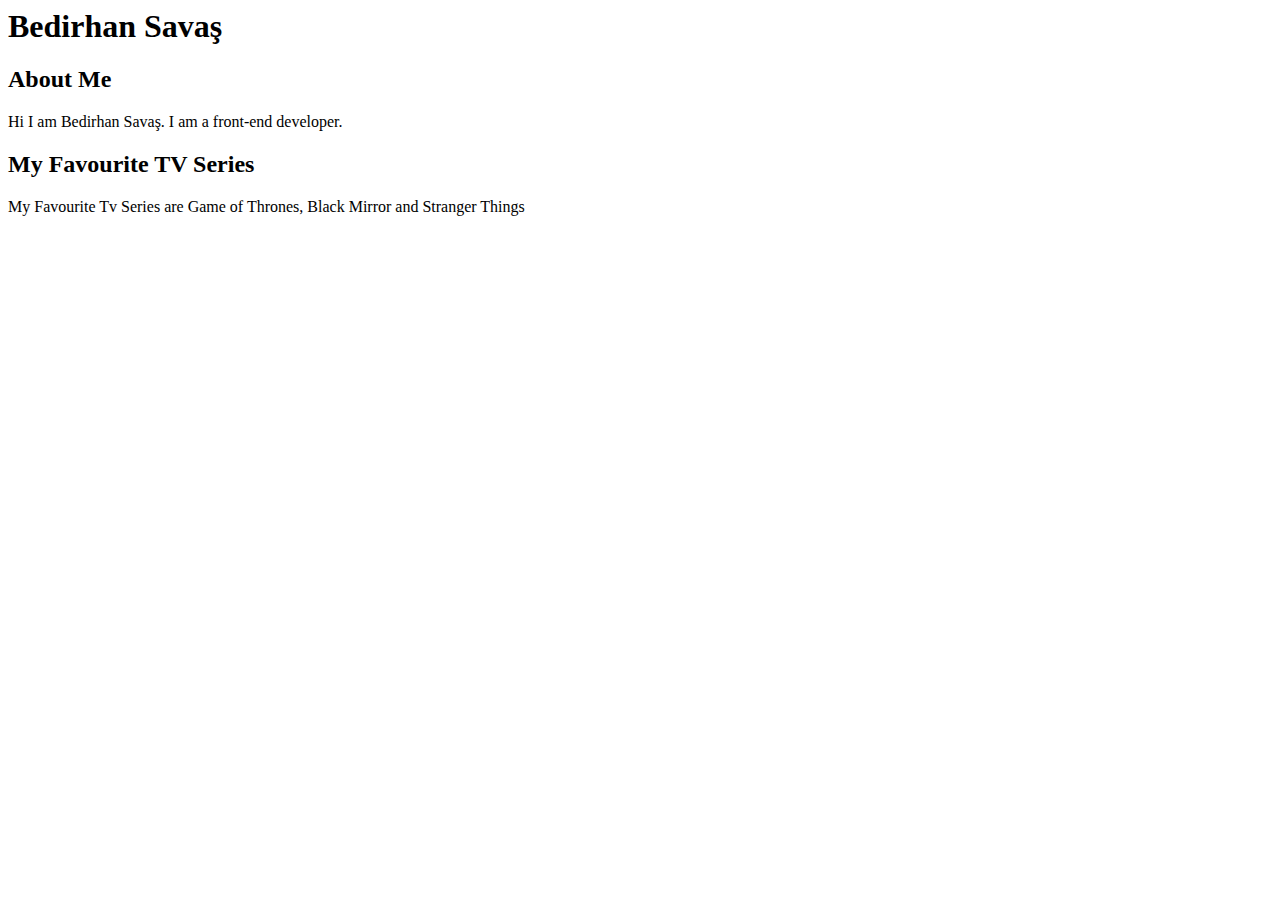
<file: Patika.dev Homeworks/Html Homeworks/First Homework/index.html>
<html>
<!--
    Header 1 is located here
-->
<h1>Bedirhan Savaş</h1>
<h2>
    About Me
</h2>
<p>
    Hi I am Bedirhan Savaş. I am a front-end developer.
</p>

<!--
    My fav Tv series are located here
-->
<h2>My Favourite TV Series</h2>

<p>My Favourite Tv Series are Game of Thrones, Black Mirror and Stranger Things</p>

</html>
</file>
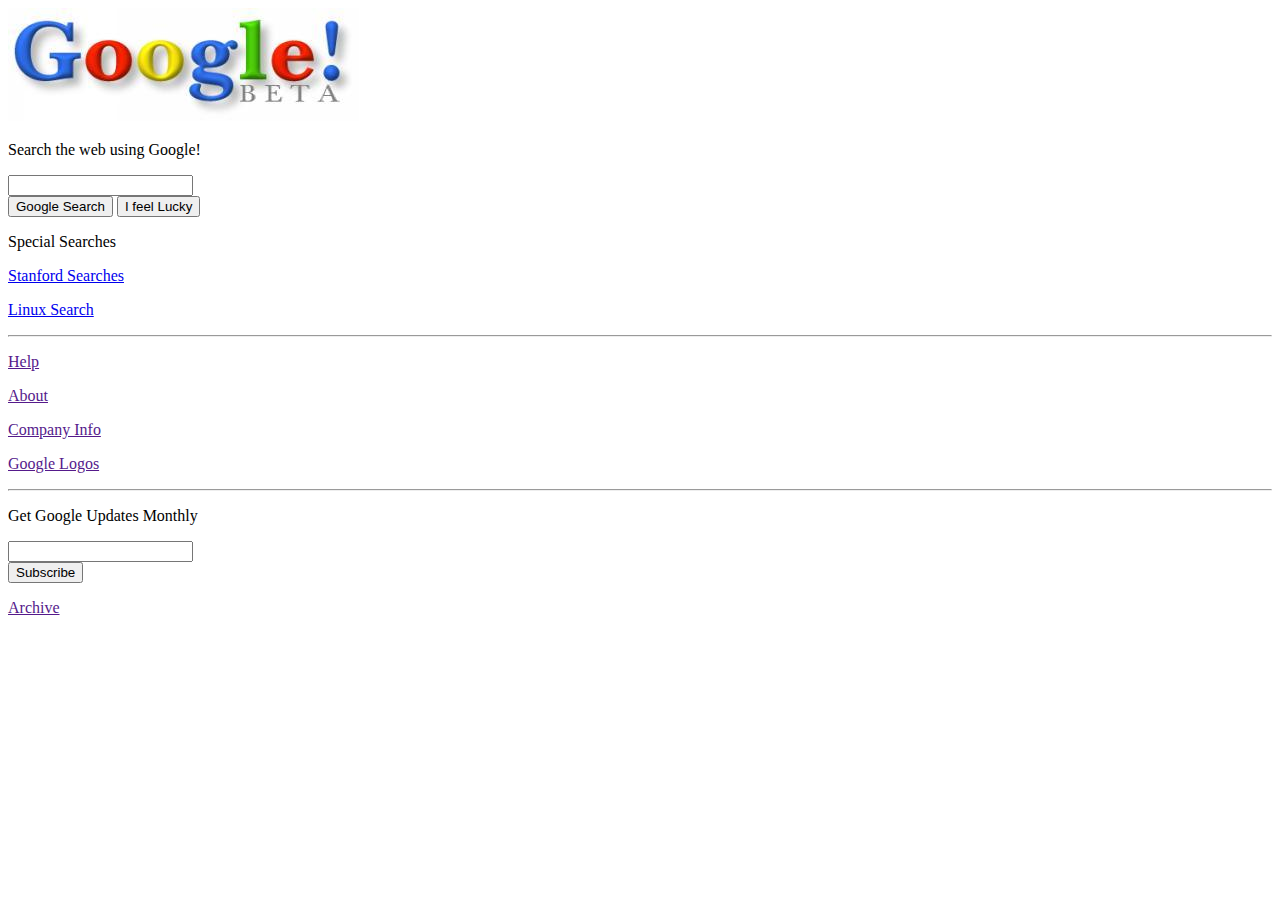
<file: Patika.dev Homeworks/Html Homeworks/GoogleHomework/index.html>
<!DOCTYPE html>
<html lang="en">
<head>
    <meta charset="UTF-8">
    <meta name="viewport" content="width=device-width, initial-scale=1.0">
    <title>Google</title>
</head>
<body>
    <!--Image will be located here-->
<img src="google.jpeg" alt="">


<p>Search the web using Google!</p>

<!--Input will be located here-->
<input type="text" id="lname" name="lname"><br>
<!--Buttons will be located here-->
<input type="submit" value="Google Search">
<input type="submit" value="I feel Lucky">

<!--All links will be located below-->

<p>Special Searches</p>
<a href="https://www.stanford.edu"><p>Stanford Searches</p></a>
<a href="https://www.linux.org"><p>Linux Search</p></a>
<hr>

<a href="">
    <p>Help</p>
</a>
<a href="">
    <p>About</p>
</a>
<a href="">
    <p>Company Info</p>
</a>
<a href="">
    <p>Google Logos</p>
</a>
<hr>
<!--E-mail will be located below-->
<p>Get Google Updates Monthly</p>
<input type="text" id="lname" name="lname"><br>
<input type="submit" value="Subscribe">
<a href="">
    <p>Archive</p>
</a>
</body>
</html>
</file>
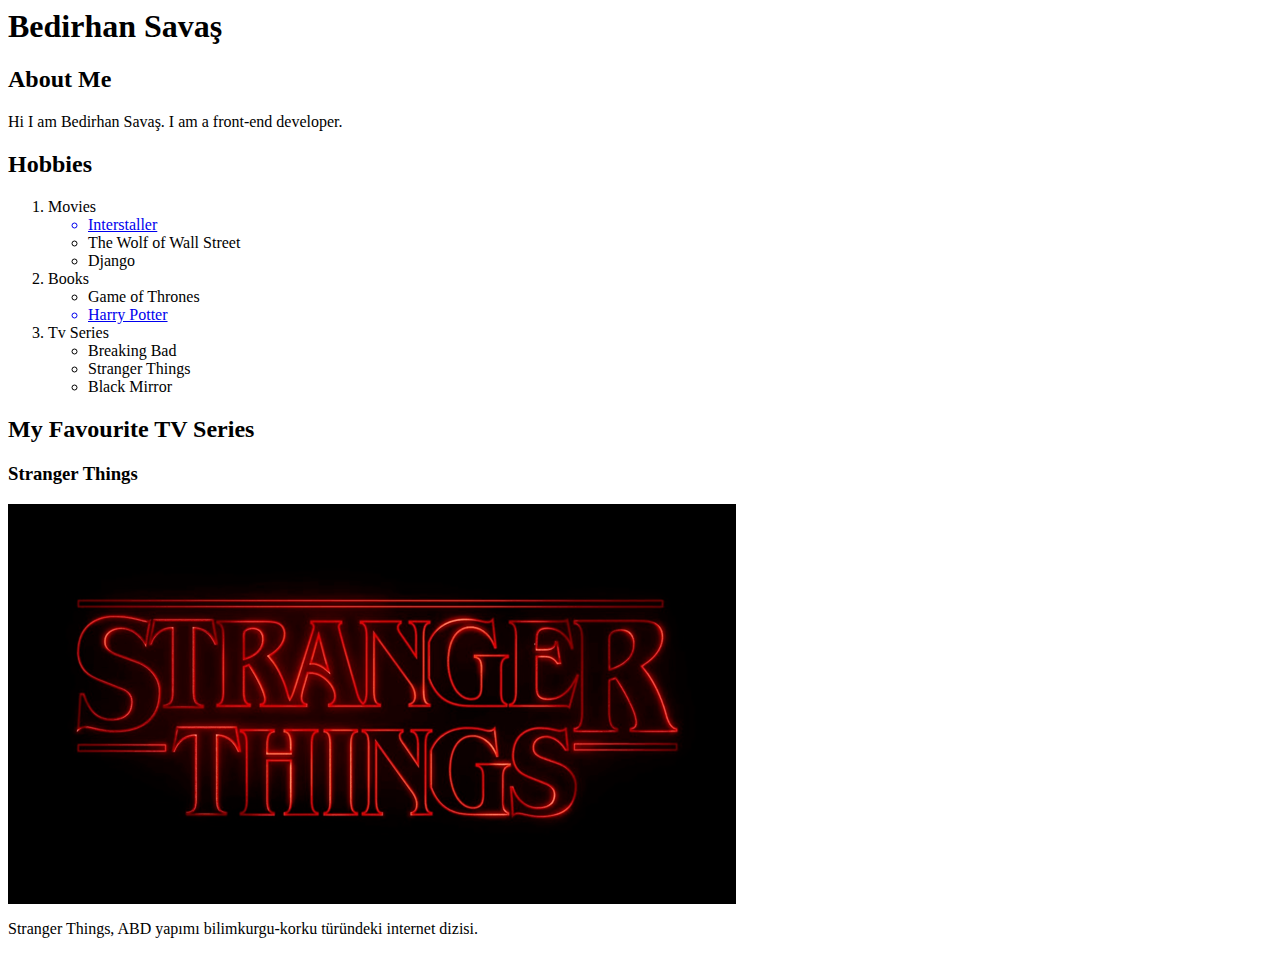
<file: Patika.dev Homeworks/Html Homeworks/Second Homework/index.html>
<html>
<!--
    Header 1 is located here
-->
<h1>Bedirhan Savaş</h1>
<h2>
    About Me
</h2>
<p>
    Hi I am Bedirhan Savaş. I am a front-end developer.
</p>

<!--
    My hobbies are located here
-->
<h2>Hobbies</h2>

<ol>

    <li>Movies</li>
    <ul> 
        <a href="https://www.imdb.com/title/tt0816692/"><li>Interstaller</li></a>
        <li>The Wolf of Wall Street</li>
        <li>Django</li>
    </ul>
    <li>Books</li>
    <ul> 
        <li>Game of Thrones</li>
       <a href="https://www.goodbooks.io/books/harry-potter"> <li>Harry Potter</li></a>
        
    </ul>
    <li>Tv Series</li>
    <ul> 
        <li>Breaking Bad</li>
        <li>Stranger Things</li>
        <li>Black Mirror</li>
    </ul>

</ol>


<h2>My Favourite TV Series</h2>
<h3>Stranger Things</h3>

<img src="strthings.png" alt="This is Stranger Things image">
<p>Stranger Things, ABD yapımı bilimkurgu-korku türündeki internet dizisi.</p>

</html>
</file>
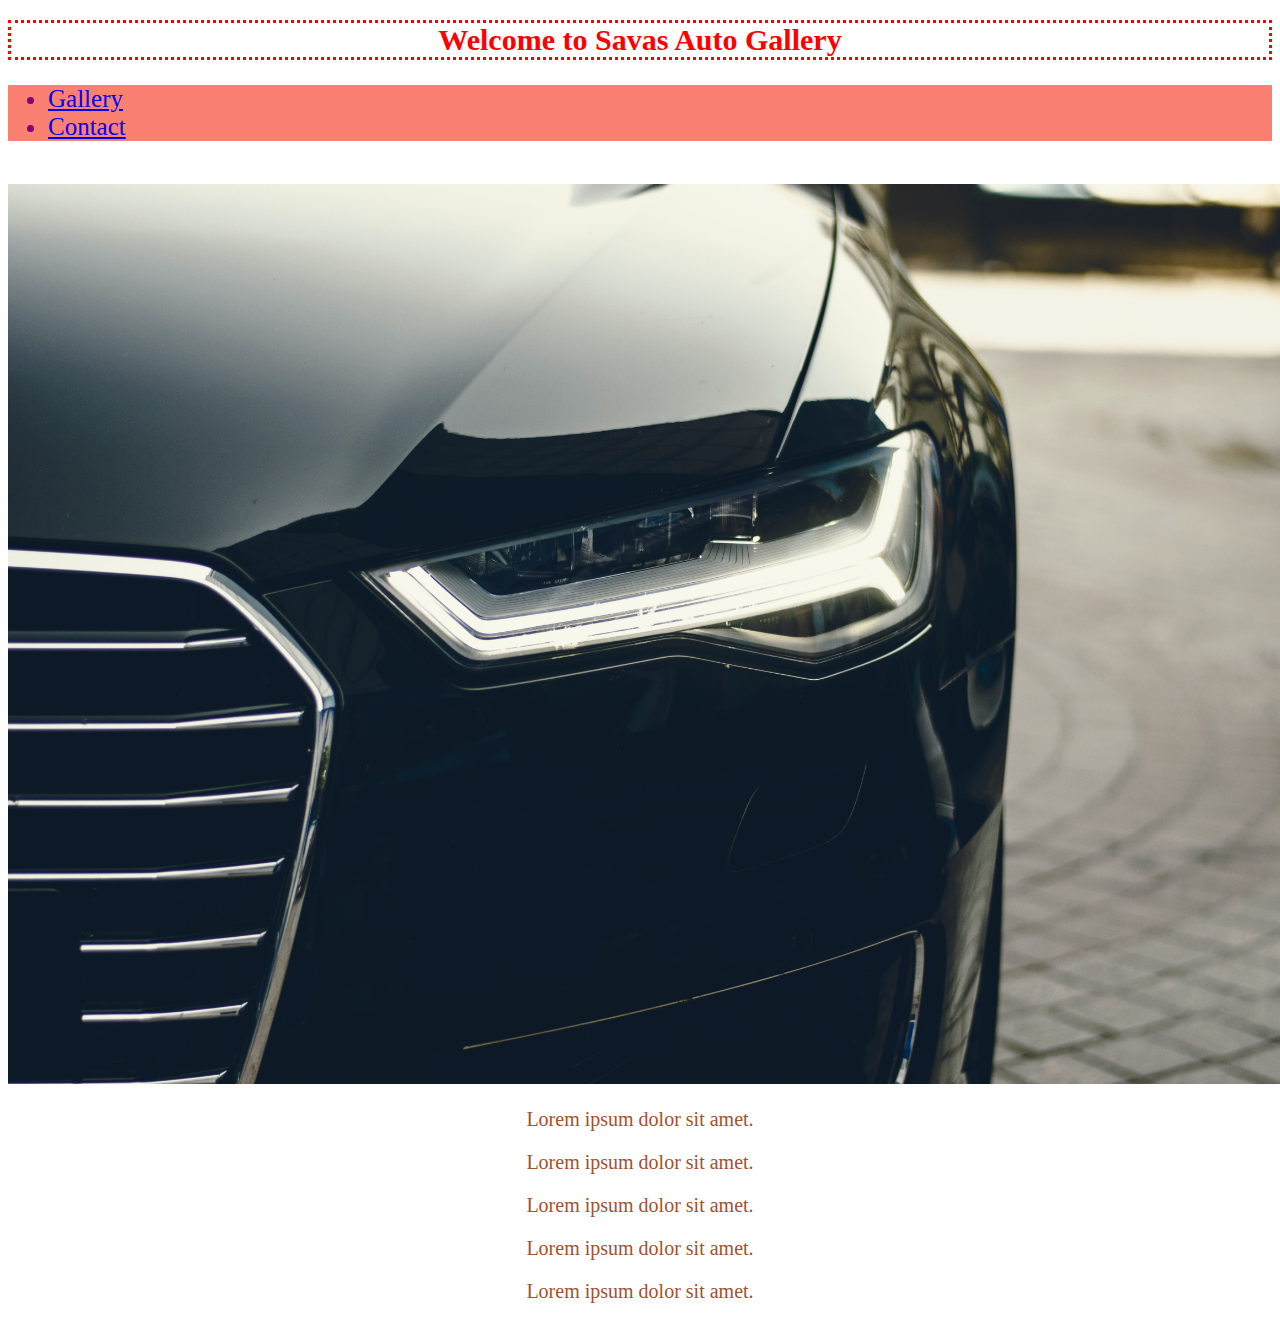
<file: Patika.dev Homeworks/Css Homeworks/Homework1/pages/index.html>
<!DOCTYPE html>
<html lang="en">
<head>
    <meta charset="UTF-8">
    <meta name="viewport" content="width=device-width, initial-scale=1.0">
    <title>BS Auto</title>
    <link rel="stylesheet" href="../Css/style.css">
</head>
<body>
    <h1 class="header">Welcome to Savas Auto Gallery</h1>
    <ul class="links">
    <li><a href="gallery.html">Gallery</a></li> 
    <li><a href="contact.html">Contact</a></li>
    </ul>
    
    <br>
    <img height="900" class="center" src="../images/car.jpeg" alt="">

    <div class="indexp">
    <p>Lorem ipsum dolor sit amet.</p>
    <p>Lorem ipsum dolor sit amet.</p>
    <p>Lorem ipsum dolor sit amet.</p>
    <p>Lorem ipsum dolor sit amet.</p>
    <p>Lorem ipsum dolor sit amet.</p>
    </div>
</body>
</html>
</file>
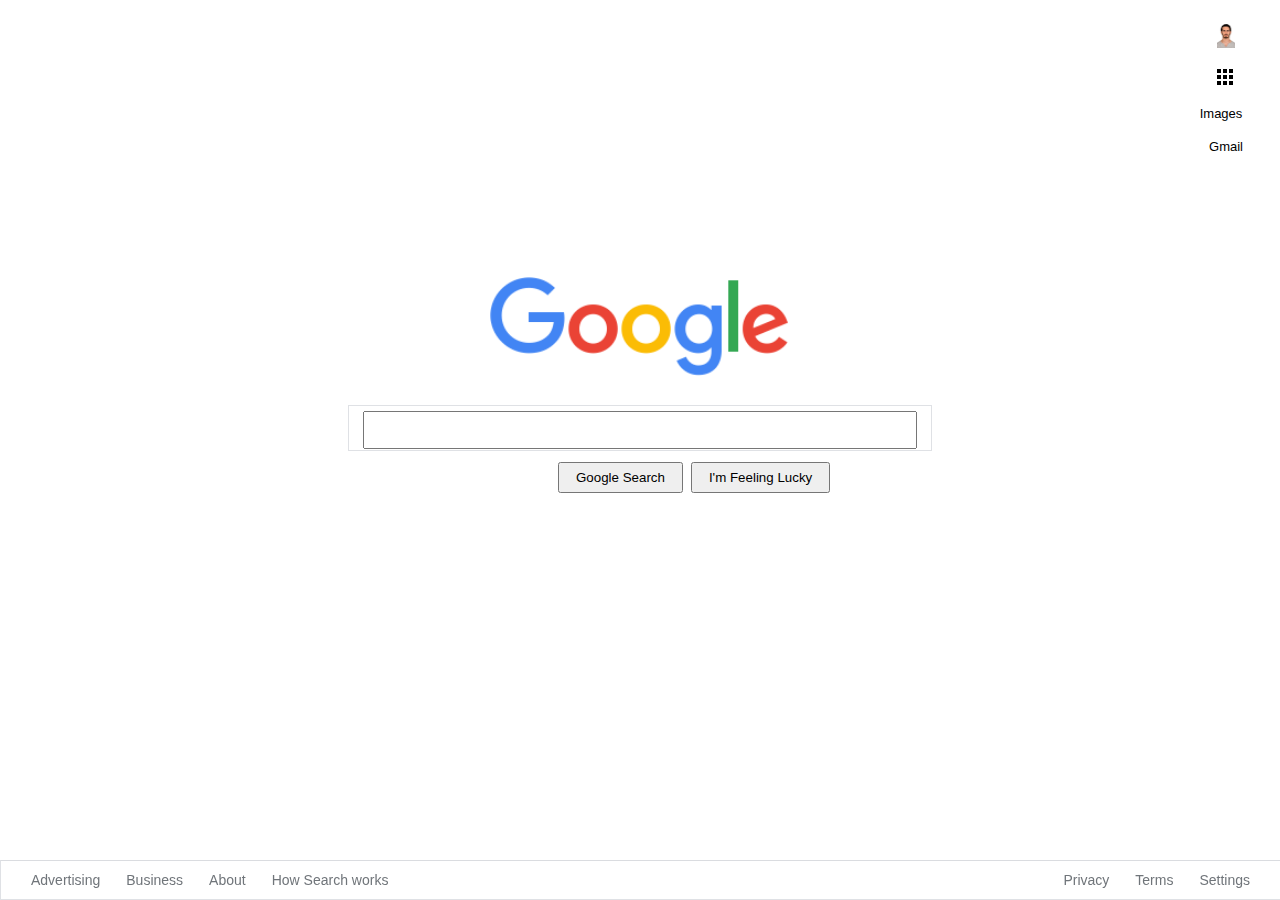
<file: Patika.dev Homeworks/Css Homeworks/Homework2/google_homepage/index.html>
<!DOCTYPE html>
<html lang="en">
  <head>
    <meta charset="UTF-8" />
    <meta name="viewport" content="width=device-width, initial-scale=1.0" />
    <link rel="stylesheet" href="../google_homepage/css/style.css" />
    <title>Google</title>
  </head>
  <body>
    <div class="panel">
      <nav>
        <ul class="header">
          <li class="pic headerli">
            <a href="https://www.github.com/bedirhansavas" target="_blank"
              ><img
                src="../google_homepage/assets/Bedirhansavas.jpg"
                alt=""
                style="height: 25px;"
            /></a>
          </li>
          <li style="margin: 8px" class="headerli">
            <a href="https://www.google.com.tr/intl/en/about/products?tab=wh"
              ><img src="../google_homepage/assets/appsbutton.svg" alt="" style="width: 16px; height: 16px; margin-right: 3px;"></a
            >
          </li>
          <li style="margin: 8px; margin-left: -2px;" class="headerli">
            <a
              href="https://www.google.com.tr/imghp?hl=en&tab=wi&authuser=0&ogbl"
              >Images</a
            >
          </li>
          <li style="margin: 8px" class="headerli">
            <a href="https://mail.google.com/mail/?tab=wm&authuser=0&ogbl"
              >Gmail</a
            >
          </li>
        </ul>
      </nav>
      <div class="clear"></div>
      <div class="container">
        <img
          src="../google_homepage/assets/logo.png"
          width="300px"
          alt=""
        />
      </div>
      <div class="search-area">
        <div class="search">
          
          <span>
            <svg
              focusable="false"
              xmlns="http://www.w3.org/2000/svg"
              viewBox="0 0 24 24"
            >
              <path
                d="M15.5 14h-.79l-.28-.27A6.471 6.471 0 0 0 16 9.5 6.5 6.5 0 1 0 9.5 16c1.61 0 3.09-.59 4.23-1.57l.27.28v.79l5 4.99L20.49 19l-4.99-5zm-6 0C7.01 14 5 11.99 5 9.5S7.01 5 9.5 5 14 7.01 14 9.5 11.99 14 9.5 14z"
              ></path>
            </svg>
          </span>
        
          <div class="input-enter">
            <div class="input-area">
              <input
                type="text"
                class="input"
                maxlength="2048"
                autofocus="true"
              />
            </div>
          </div>
        </div>
      </div>

      <div class="buttons">
        <a href=""
          ><button class="googlesearch">Google Search</button></a
        >
        <a href=""
          ><button class="feelinglucky">I'm Feeling Lucky</button></a
        >
      </div>
    </div>

    <nav>
      <ul class="footer">
        <li class="footerli">
          <a
            href="https://www.google.com/intl/en_tr/ads/?subid=ww-ww-et-g-awa-a-g_hpafoot1_1!o2&utm_source=google.com&utm_medium=referral&utm_campaign=google_hpafooter&fg=1"
            >Advertising</a
          >
        </li>
        <li class="footerli">
          <a
            href="https://www.google.com/services/?subid=ww-ww-et-g-awa-a-g_hpbfoot1_1!o2&utm_source=google.com&utm_medium=referral&utm_campaign=google_hpbfooter&fg=1"
            >Business</a
          >
        </li>
        <li class="footerli">
          <a
            href="https://about.google/?utm_source=google-TR&utm_medium=referral&utm_campaign=hp-footer&fg=1"
            >About</a
          >
        </li>
        <li class="footerli">
          <a href="https://google.com/search/howsearchworks/?fg=1"
            >How Search works</a
          >
        </li>

        <li class="footerli" style="float: right; margin-right: 35px">
          <a href="https://www.google.com/preferences?hl=en">Settings</a>
        </li>

        <li class="footerli" style="float: right">
          <a href="https://policies.google.com/terms?hl=en-TR&fg=1">Terms</a>
        </li>

        <li class="footerli" style="float: right">
          <a href="https://policies.google.com/privacy?hl=en-TR&fg=1">Privacy</a>
        </li>
      </ul>
    </nav>
  </body>
</html>
</file>
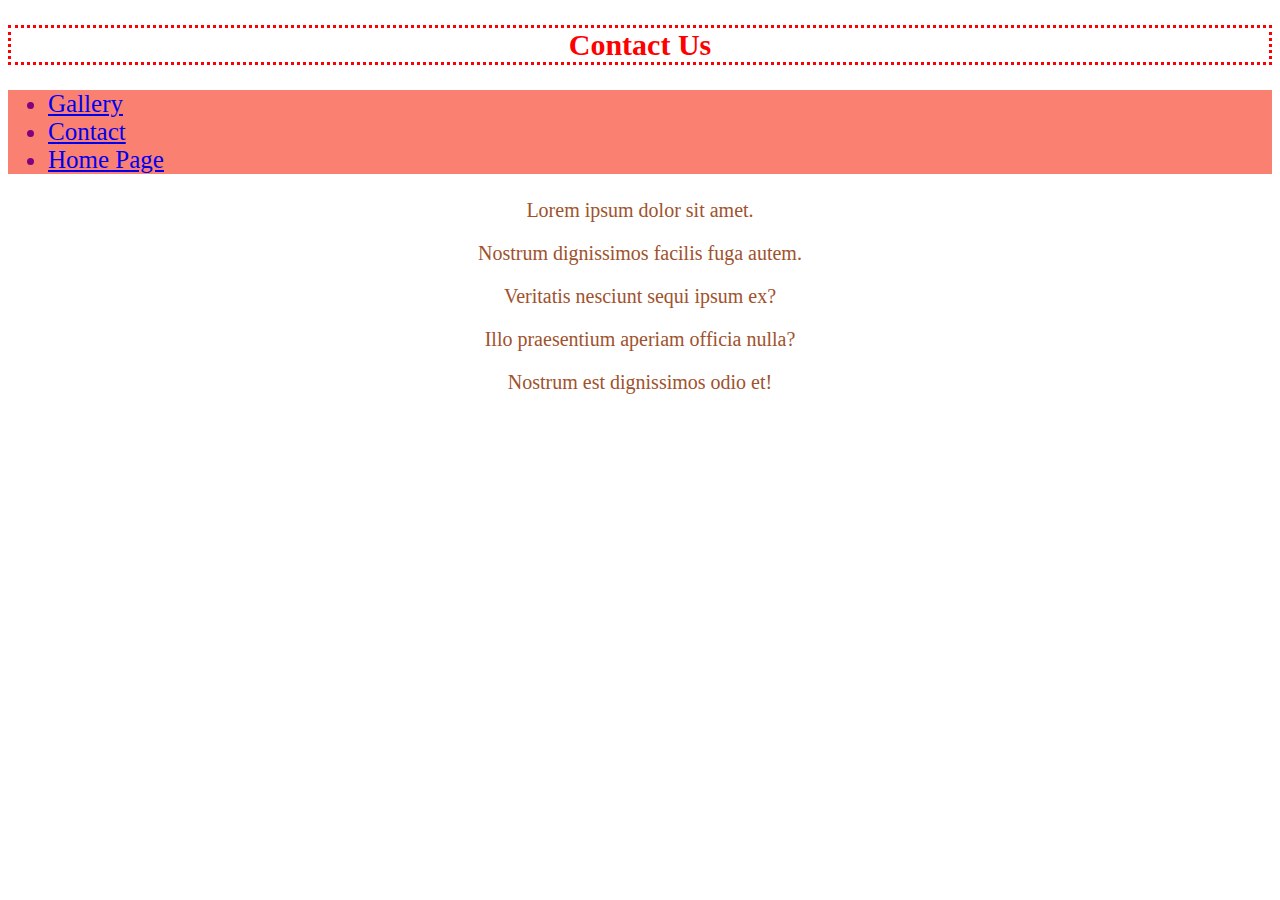
<file: Patika.dev Homeworks/Css Homeworks/Homework1/pages/contact.html>
<!DOCTYPE html>
<html lang="en">
<head>
    <meta charset="UTF-8">
    <meta name="viewport" content="width=device-width, initial-scale=1.0">
    <title>Contact</title>
    <link rel="stylesheet" href="../Css/style.css">
</head>
<body>

    <h2 class="header">Contact Us</h2>

    <ul class="links">
        <li><a href="gallery.html">Gallery</a></li> 
        <li><a href="contact.html">Contact</a></li>
        <li><a href="index.html">Home Page</a></li>
    </ul>

    <div class="indexp">
    <p>Lorem ipsum dolor sit amet.</p>
    <p>Nostrum dignissimos facilis fuga autem.</p>
    <p>Veritatis nesciunt sequi ipsum ex?</p>
    <p>Illo praesentium aperiam officia nulla?</p>
    <p>Nostrum est dignissimos odio et!</p>
    </div>
    
</body>
</html>
</file>
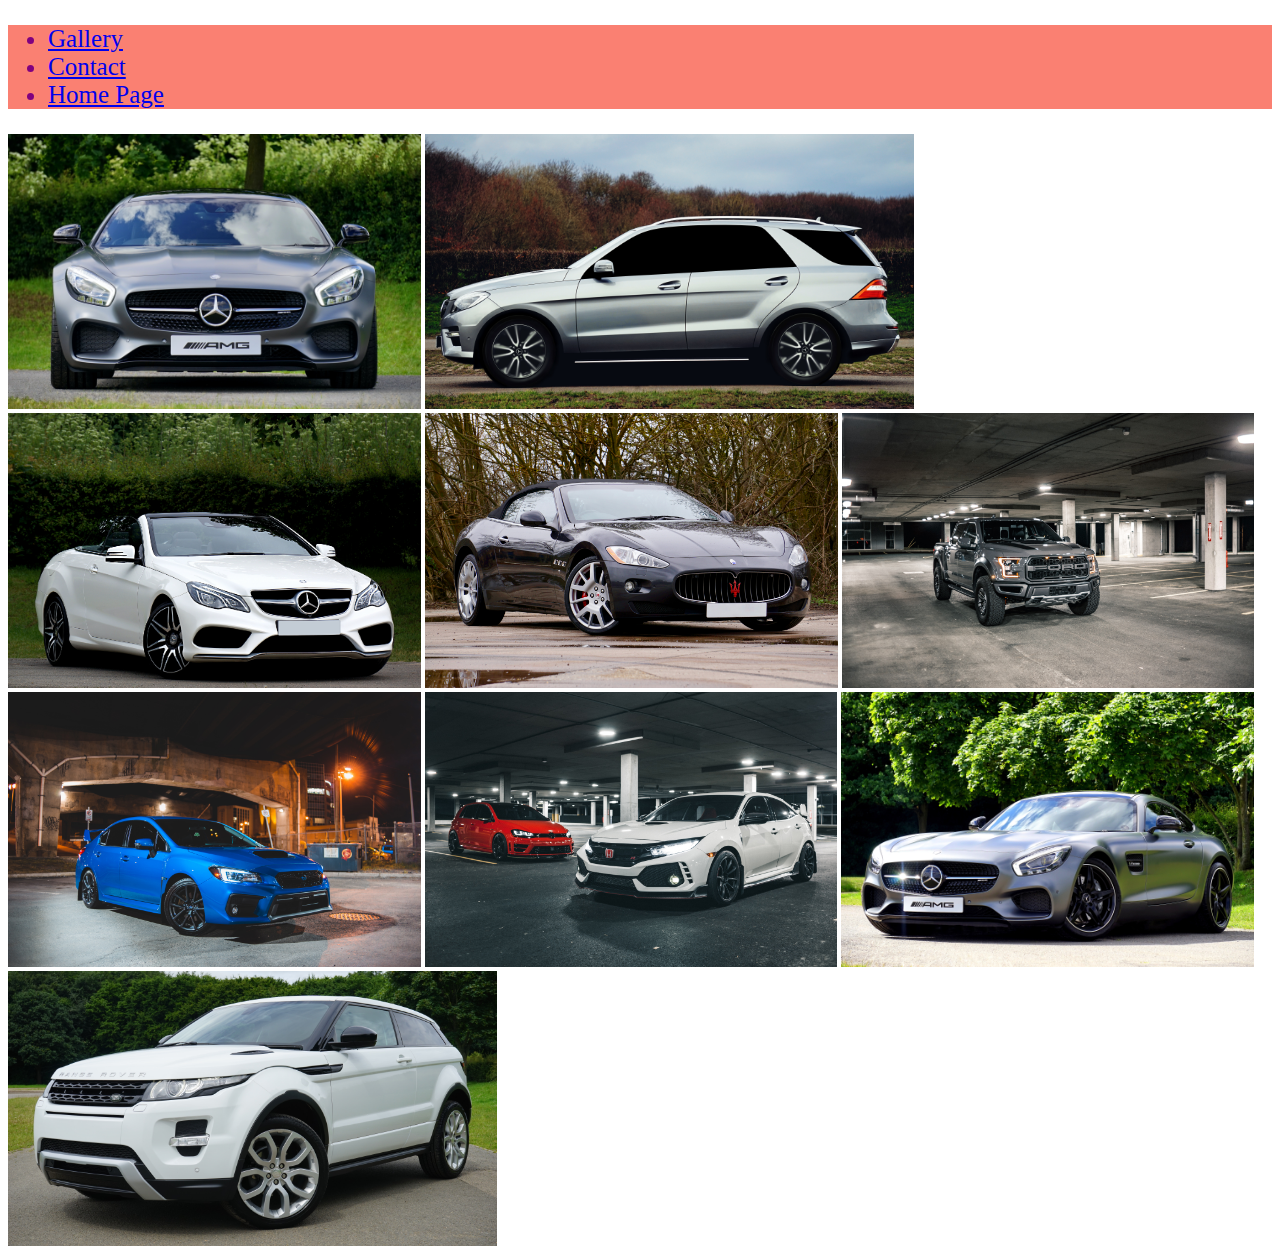
<file: Patika.dev Homeworks/Css Homeworks/Homework1/pages/gallery.html>
<!DOCTYPE html>
<html lang="en">
<head>
    <meta charset="UTF-8">
    <meta name="viewport" content="width=device-width, initial-scale=1.0">
    <title>Gallery</title>
    <link rel="stylesheet" href="../Css/style.css">
</head>
<body>

    <ul class="links">
        <li><a href="gallery.html">Gallery</a></li> 
        <li><a href="contact.html">Contact</a></li>
        <li><a href="index.html">Home Page</a></li>
    </ul>

    <img class="gallerydiv" src="../images/car1.jpg" alt="">
    <img class="gallerydiv" src="../images/car2.jpg" alt="">
    <img class="gallerydiv" src="../images/car3.jpg" alt="">
    <img class="gallerydiv" src="../images/car4.jpg" alt="">
    <img class="gallerydiv" src="../images/car5.jpg" alt="">
    <img class="gallerydiv" src="../images/car6.jpg" alt="">
    <img class="gallerydiv" src="../images/car7.jpg" alt="">
    <img class="gallerydiv" src="../images/car8.jpg" alt="">
    <img class="gallerydiv" src="../images/car9.jpg" alt="">

</body>
</html>
</file>
<file: Patika.dev Homeworks/Css Homeworks/Homework1/Css/style.css>
.header {
    color: red;
    font-size: 30px;
    text-align: center;
    border-style: dotted;
    
}

.center {
    text-align: center;
}

.links {
font-size: 25px;
color: purple;
background-color: salmon;
}
 
.indexp {

font-size: 20px;
color: sienna;
text-align: center;

}

.gallerydiv{
    height: 275px;
    
}
</file>
<file: Patika.dev Homeworks/Css Homeworks/Homework2/google_homepage/css/style.css>
.body {
    text-align: center;
}
  
.header {
flex-direction: column;
  list-style-type: none;
  margin: 10px;
  overflow: hidden;
  margin-right: 16px;
  font-family: arial,sans-serif;
  font-size: 13px;
 float: right;
}

.headerli a {
  display: block;
  color: black;
  text-align: center;
  padding: 5px 5px;
  text-decoration: none;

}

.headerli a:hover {
  text-decoration: underline;
  
}

.container {
  text-align: center;
  margin: 100px;
}

.search-area {
    text-align: center;
  background: #fff;
  display: flex;
  border: 1px solid #dfe1e5;
  box-shadow: none;
  z-index: 3;
  height: 44px;
  margin: 0 auto;
  margin-top: -77px;
  width: 582px;
}

.clear {
    clear: both;
}

.search-area:hover {
box-shadow: 0 2px 3px 0 rgba(0,0,0,0.24), 0 2px 5px 0 rgba(0,0,0,0.19);
}

.search {
    height: 5px;
  flex: 1;
  display: flex;
  padding: 5px 8px 0 16px;
  padding-left: 14px;
}

.search-img {
    font-size: 5px;
    height: 5px;
  display: flex;
  align-items: center;
  padding-right: 13px;
  margin-top: -5px;
}

.search-img span {
  color: #9aa0a6;
  height: 5px;
  width: 20px;
  margin-top: 0px;
  display: inline-block;
  fill: currentColor;
  line-height: 24px;
  position: relative;
}

.input-enter {
  display: flex;
  flex: 1;
  flex-wrap: wrap;
}

.input-area {
  color: transparent;
  flex: 100%;
  white-space: pre;
  font: 16px arial, sans-serif;
  line-height: 34px;
  height: 34px !important;
  display: block;
}

.input {
  margin: 0;
  padding: 0;
  color: rgba(0, 0, 0, 0.87);
  word-wrap: break-word;
  outline: none;
  display: flex;
  flex: 100%;
  margin-top: -68px;
  font: 16px arial, sans-serif;
  line-height: 34px;
  height: 34px !important;
  text-rendering: auto;
  letter-spacing: normal;
  word-spacing: normal;
  text-transform: none;
  text-indent: 0px;
  text-shadow: none;
  text-align: start;
  appearance: textfield;
  cursor: text;
  width: 550px;
}

.googlesearch {
  margin: 11px 4px;
  padding: 0 16px;
  line-height: 27px;
  min-width: 54px;
  text-align: center;
  cursor: pointer;
  user-select: none;
  margin-left: 550px;
}

.feelinglucky {
  padding: 0 16px;
  line-height: 27px;
  min-width: 54px;
  text-align: center;
  cursor: pointer;
  user-select: none;
}

.footer {
  margin: 0;
  padding: 0;
  overflow: hidden;
  border: 1px solid #dfe1e5;
  border-top: 1px solid #dadce0;
  position: fixed;
  bottom: 0;
  width: 100%;
  margin-left: -8px;
  line-height: 10px;
}

.footerli {
  float: left;
  list-style: none;
}

.footerli a {
  display: block;
  color: #70757a;
  text-align: center;
  padding: 14px 16px;
  text-decoration: none;
  font-family: arial, sans-serif;
  font-size: 14px;
  margin-left: 14px;
  margin-right: -20px;
}

.footerli a:hover {
  text-decoration: underline;
}
</file>
